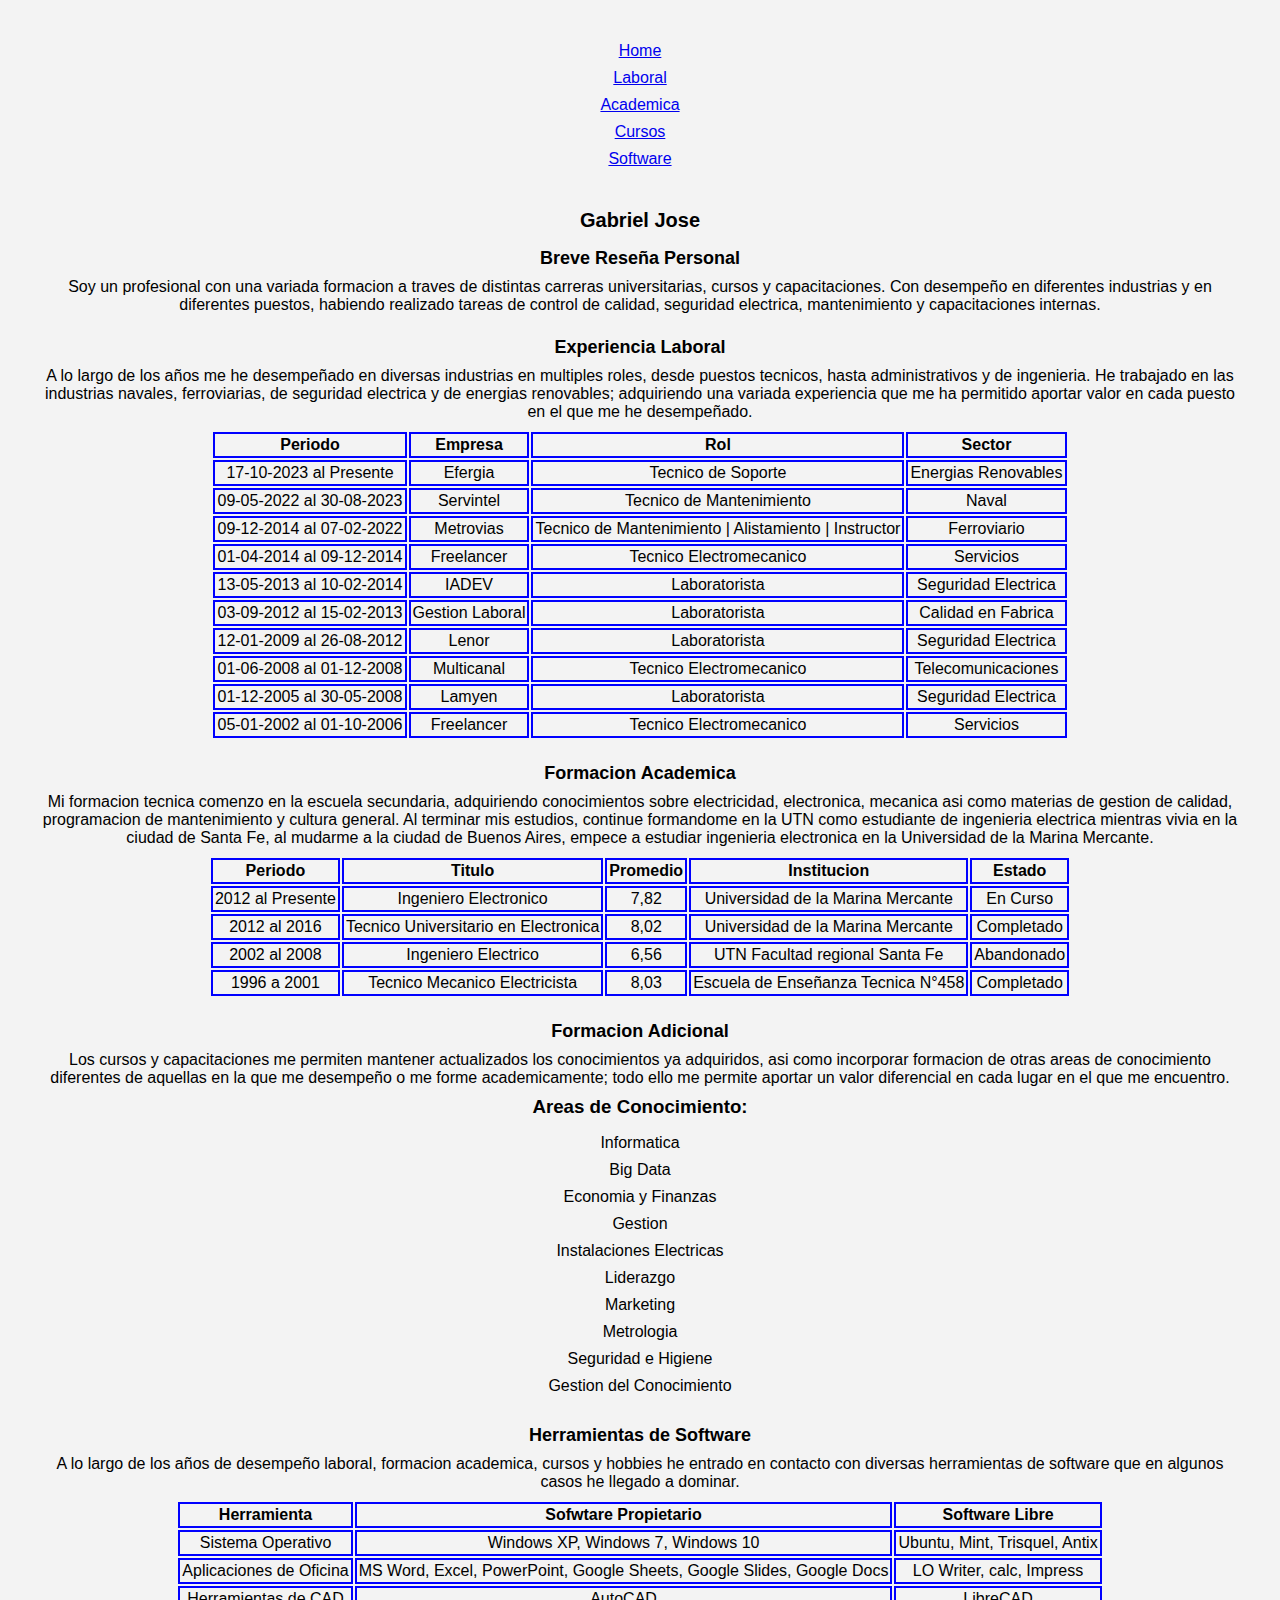
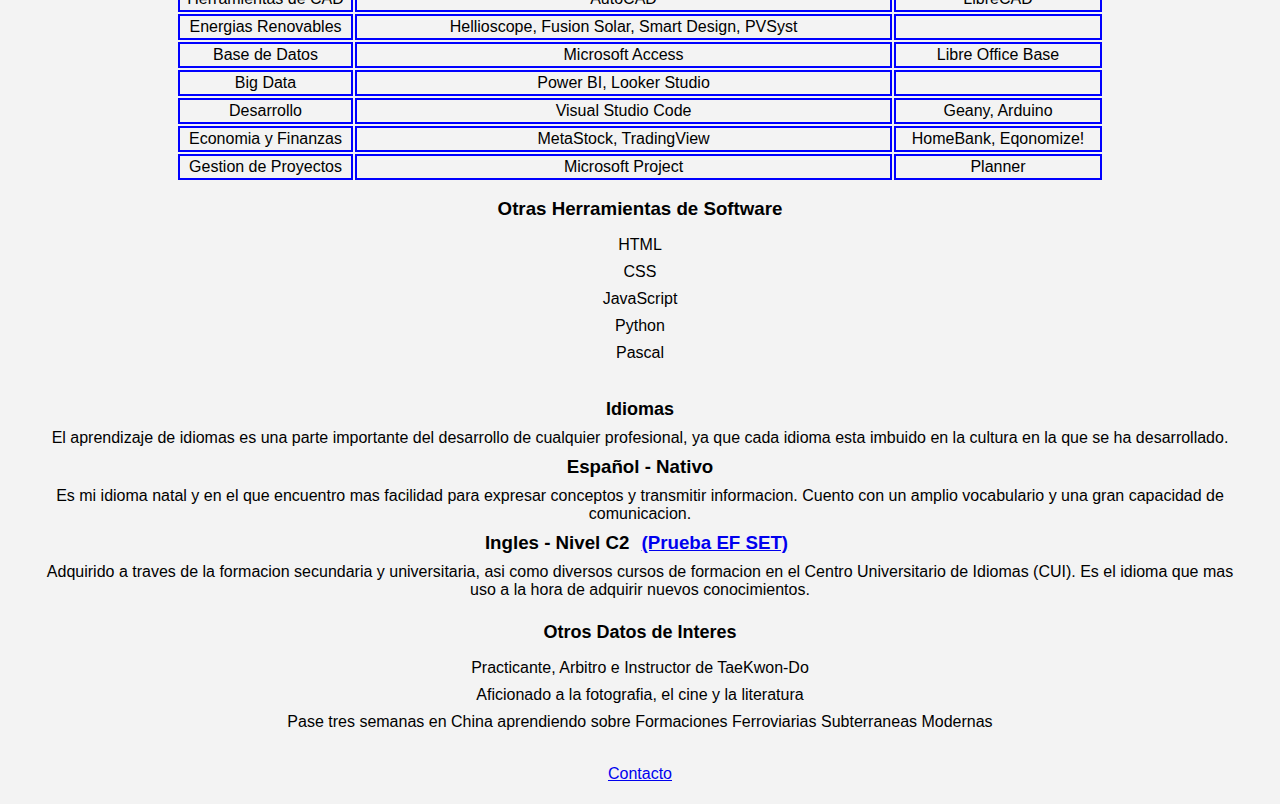
<file: index.html>
<!DOCTYPE html>
<html lang="es">

<head>
	<meta charset="UTF-8">
	<meta http-equiv="X-UA-Compatible" content="IE=edge">
	<meta name="viewport" content="width=device-width, initial-scale=1.0">
	
	
	<link rel="stylesheet" href="css/estilos.css">
	
	<title>CV - Gabriel Jose</title>
	
</head>


<body>
	
	<header>
		<nav>
			
			
			<ul>
				<li><a href="index.html">Home</a></li>
				<li><a href="laboral.html">Laboral</a></li>
				<li><a href="academica.html">Academica</a></li>
				<li><a href="cursos.html">Cursos</a></li>
				<li><a href="software.html">Software</a></li>
				<!--
				<li><a href="portfolio.html">Portfolio</a></li>
				<li><a href="certificaciones.html">Certificaciones</a></li>
				<li><a href="contacto.html">Contacto</a></li>
				-->
			
			</ul>
		
			
			
		</nav>
	</header>
	<!--
	<div class="contenedor-imagenes">
<img src="img/subterraneocnr45.jpg" width="230" height="120">
<img src="img/ferryfrancisco.jpg" width="230" height="120">
<img src="img/instalacionfv.jpg" width="230" height="120">

	</div>
-->
<section>
	<h1>Gabriel Jose</h1>
	<article>


<h2>Breve Reseña Personal</h2>
<p>Soy un profesional con una variada formacion a traves de distintas carreras universitarias, cursos
y capacitaciones. Con desempeño en diferentes industrias y en diferentes puestos, habiendo realizado 
tareas de control de calidad, seguridad electrica, mantenimiento y capacitaciones internas.</p>


</article>

<article>
<h2>Experiencia Laboral</h2>
<p>A lo largo de los años me he desempeñado en diversas industrias en multiples roles, desde puestos tecnicos, 
hasta administrativos y de ingenieria. He trabajado en las industrias navales, ferroviarias, de seguridad
electrica y de energias renovables; adquiriendo una variada experiencia que me ha permitido aportar valor en 
cada puesto en el que me he desempeñado.</p>

<table>
		<tr>
		<th>Periodo</th>
		<th>Empresa</th>
		<th>Rol</th>
		<th>Sector</th>
		</tr>
	
		<tr>
		<td>17-10-2023 al Presente</td>
		<td>Efergia</td>
		<td>Tecnico de Soporte</td>
		<td>Energias Renovables</td>
		</tr>
	
		<tr>
		<td>09-05-2022 al 30-08-2023</td>
		<td>Servintel</td>
		<td>Tecnico de Mantenimiento</td>
		<td>Naval</td>
		</tr>
		
		<tr>
		<td>09-12-2014 al 07-02-2022</td>
		<td>Metrovias</td>
		<td>Tecnico de Mantenimiento | Alistamiento | Instructor</td>
		<td>Ferroviario</td>
		</tr>
		
		<tr>
		<td>01-04-2014 al 09-12-2014</td>
		<td>Freelancer</td>
		<td>Tecnico Electromecanico</td>
		<td>Servicios</td>
		</tr>
		
		<tr>
		<td>13-05-2013 al 10-02-2014</td>
		<td>IADEV</td>
		<td>Laboratorista</td>
		<td>Seguridad Electrica</td>
		</tr>
		
		<tr>
		<td>03-09-2012 al 15-02-2013</td>
		<td>Gestion Laboral</td>
		<td>Laboratorista</td>
		<td>Calidad en Fabrica</td>
		</tr>
		
		<tr>
		<td>12-01-2009 al 26-08-2012</td>
		<td>Lenor</td>
		<td>Laboratorista</td>
		<td>Seguridad Electrica</td>
		</tr>
		
		<tr>
		<td>01-06-2008 al 01-12-2008</td>
		<td>Multicanal</td>
		<td>Tecnico Electromecanico</td>
		<td>Telecomunicaciones</td>
		</tr>
		
		<tr>
		<td>01-12-2005 al 30-05-2008</td>
		<td>Lamyen</td>
		<td>Laboratorista</td>
		<td>Seguridad Electrica</td>
		</tr>
		
		
		<tr>
		<td>05-01-2002 al 01-10-2006</td>
		<td>Freelancer</td>
		<td>Tecnico Electromecanico</td>
		<td>Servicios</td>
		</tr>
	
	
	
	</table>
	
</article>


<article>

<h2>Formacion Academica</h2>
<p>Mi formacion tecnica comenzo en la escuela secundaria, adquiriendo conocimientos sobre electricidad, 
electronica, mecanica asi como materias de gestion de calidad, programacion de mantenimiento y cultura general.
Al terminar mis estudios, continue formandome en la UTN como estudiante de ingenieria electrica mientras vivia en 
la ciudad de Santa Fe, al mudarme a la ciudad de Buenos Aires, empece a estudiar ingenieria electronica en la
Universidad de la Marina Mercante.</p>


<table>
		<tr>
		<th>Periodo</th>
		<th>Titulo</th>
		<th>Promedio</th>
		<th>Institucion</th>
		<th>Estado</th>
		</tr>
	
		<tr>
		<td>2012 al Presente</td>
		<td>Ingeniero Electronico</td>
		<td>7,82</td>
		<td>Universidad de la Marina Mercante</td>
		<td>En Curso</td>
		</tr>
	
		<tr>
		<td>2012 al 2016</td>
		<td>Tecnico Universitario en Electronica</td>
		<td>8,02</td>
		<td>Universidad de la Marina Mercante</td>
		<td>Completado</td>
		</tr>
		
		<tr>
		<td>2002 al 2008</td>
		<td>Ingeniero Electrico</td>
		<td>6,56</td>
		<td>UTN Facultad regional Santa Fe</td>
		<td>Abandonado</td>
		</tr>
		
		<tr>
		<td>1996 a 2001</td>
		<td>Tecnico Mecanico Electricista</td>
		<td>8,03</td>
		<td>Escuela de Enseñanza Tecnica N°458</td>
		<td>Completado</td>
		</tr>
		
			
	</table>
</article>


<article>

<h2>Formacion Adicional</h2>
<p>Los cursos y capacitaciones me permiten mantener actualizados los conocimientos ya adquiridos, asi como incorporar 
formacion de otras areas de conocimiento diferentes de aquellas en la que me desempeño o me forme academicamente; 
todo ello me permite aportar un valor diferencial en cada lugar en el que me encuentro.</p>


	<h3>Areas de Conocimiento:</h3>
	<ul>
	<li>Informatica</li>
	<li>Big Data</li>
	<li>Economia y Finanzas</li>
	<li>Gestion</li>
	<li>Instalaciones Electricas</li>
	<li>Liderazgo</li>
	<li>Marketing</li>
	<li>Metrologia</li>
	<li>Seguridad e Higiene</li>
	<li>Gestion del Conocimiento</li>
</ul>



</article>

<article>
<h2>Herramientas de Software</h2>
<p>A lo largo de los años de desempeño laboral, formacion academica, cursos y hobbies he entrado en contacto con diversas 
herramientas de software que en algunos casos he llegado a dominar.</p>

<table>
<tr>
<th>Herramienta</th>
<th>Sofwtare Propietario</th>
<th>Software Libre</th>
</tr>

<tr>
<td> Sistema Operativo</td>
<td>Windows XP, Windows 7, Windows 10</td>
<td>Ubuntu, Mint, Trisquel, Antix</td>
</tr>

<tr>
<td>Aplicaciones de Oficina</td>
<td>MS Word, Excel, PowerPoint, Google Sheets, Google Slides, Google Docs</td>
<td>LO Writer, calc, Impress</td>
</tr>

<tr>
<td>Herramientas de CAD</td>
<td>AutoCAD</td>
<td>LibreCAD</td>
</tr>

<tr>
<td>Energias Renovables</td>
<td>Hellioscope, Fusion Solar, Smart Design, PVSyst</td>
<td></td>
</tr>

<tr>
<td>Base de Datos</td>
<td>Microsoft Access</td>
<td>Libre Office Base</td>
</tr>


<tr>
<td>Big Data</td>
<td>Power BI, Looker Studio</td>
<td></td>
</tr>

<tr>
<td>Desarrollo</td>
<td>Visual Studio Code</td>
<td>Geany, Arduino</td>
</tr>

<tr>
<td>Economia y Finanzas</td>
<td>MetaStock, TradingView</td>
<td>HomeBank, Eqonomize!</td>
</tr>

<tr>
<td>Gestion de Proyectos</td>
<td>Microsoft Project</td>
<td>Planner</td>
</tr>

</table>

<div>
<h3>Otras Herramientas de Software</h3>
<ul>
	<li>HTML</li>
	<li>CSS</li>
	<li>JavaScript</li>
	<li>Python</li>
	<li>Pascal</li>

</ul>
</div>

</article>

<article>
<h2>Idiomas</h2>
<p>El aprendizaje de idiomas es una parte importante del desarrollo de cualquier profesional, ya que cada idioma esta
imbuido en la cultura en la que se ha desarrollado.</p>


	<h3>Español - Nativo</h3>
	<p>Es mi idioma natal y en el que encuentro mas facilidad para expresar conceptos y transmitir informacion. 
	Cuento con un amplio vocabulario y una gran capacidad de comunicacion.</p>
	
	<h3>Ingles - Nivel C2  <a href="https://cert.efset.org/SnD78r" title="Certificado de prueba de nivel del sitio EF SET">(Prueba EF SET)</a></h3>
	<p>Adquirido a traves de la formacion secundaria y universitaria, asi como diversos cursos de formacion en el
	Centro Universitario de Idiomas (CUI). Es el idioma que mas uso a la hora de adquirir nuevos conocimientos.</p>

</article>

<article>
<h2>Otros Datos de Interes</h2>


<ul>
	<li>Practicante, Arbitro e Instructor de TaeKwon-Do</li>
	<li>Aficionado a la fotografia, el cine y la literatura</li>
	<li>Pase tres semanas en China aprendiendo sobre Formaciones Ferroviarias Subterraneas Modernas</li>
	
</ul>

</article>

</section>
<footer>
<a href="https://www.linkedin.com/in/gabrielmjose/">Contacto</a>
</footer>

</body>



</html>
</file>
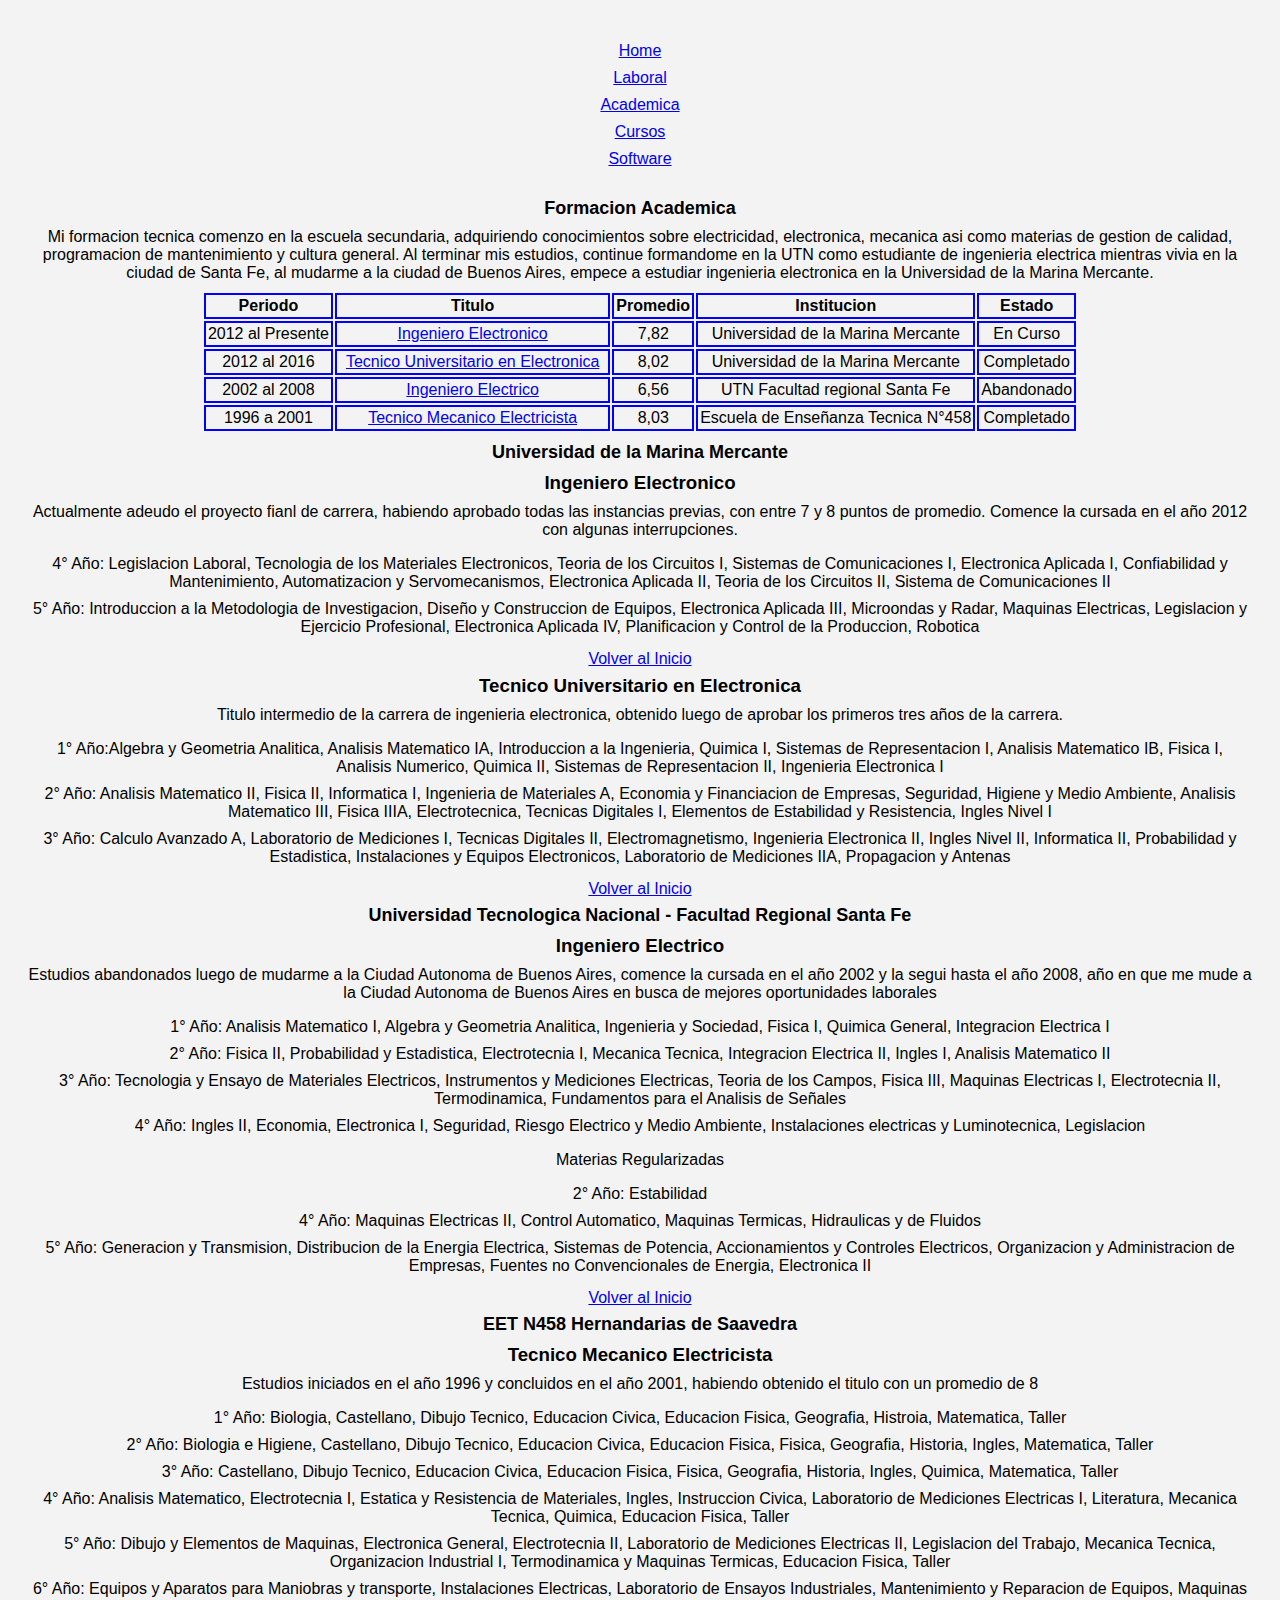
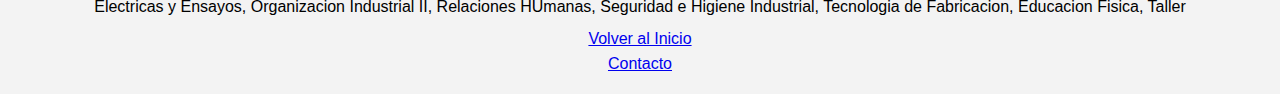
<file: academica.html>
<!DOCTYPE html>
<html lang="es">

<head>
	<meta charset="UTF-8">
	<meta http-equiv="X-UA-Compatible" content="IE=edge">
	<meta name="viewport" content="width=device-width, initial-scale=1.0">
	
	<link rel="icon" href="icons/profesor.ico">
	
	<link rel="stylesheet" href="css/estilos.css">
	<title>Formacion Academica</title>
	
</head>


<body>
	
		<header>
		<nav>
			<ul>
				<li><a href="index.html">Home</a></li>
				<li><a href="laboral.html">Laboral</a></li>
				<li><a href="academica.html">Academica</a></li>
				<li><a href="cursos.html">Cursos</a></li>
				<li><a href="software.html">Software</a></li>
				<!--
				<li><a href="portfolio.html">Portfolio</a></li>
				<li><a href="certificaciones.html">Certificaciones</a></li>
				<li><a href="contacto.html">Contacto</a></li>
				-->
			</ul>
		</nav>
	</header>

<h2><a id="academica">Formacion Academica</a></h2>
<p>Mi formacion tecnica comenzo en la escuela secundaria, adquiriendo conocimientos sobre electricidad, 
electronica, mecanica asi como materias de gestion de calidad, programacion de mantenimiento y cultura general.
Al terminar mis estudios, continue formandome en la UTN como estudiante de ingenieria electrica mientras vivia en 
la ciudad de Santa Fe, al mudarme a la ciudad de Buenos Aires, empece a estudiar ingenieria electronica en la
Universidad de la Marina Mercante.</p>

<table>
		<tr>
		<th>Periodo</th>
		<th>Titulo</th>
		<th>Promedio</th>
		<th>Institucion</th>
		<th>Estado</th>
		</tr>
	
		<tr>
		<td>2012 al Presente</td>
		<td><a href="#udemmingeniero">Ingeniero Electronico</a></td>
		<td>7,82</td>
		<td>Universidad de la Marina Mercante</td>
		<td>En Curso</td>
		</tr>
	
		<tr>
		<td>2012 al 2016</td>
		<td><a href="#udemmtecnico">Tecnico Universitario en Electronica</a></td>
		<td>8,02</td>
		<td>Universidad de la Marina Mercante</td>
		<td>Completado</td>
		</tr>
		
		<tr>
		<td>2002 al 2008</td>
		<td><a href="#utningeniero">Ingeniero Electrico</a></td>
		<td>6,56</td>
		<td>UTN Facultad regional Santa Fe</td>
		<td>Abandonado</td>
		</tr>
		
		<tr>
		<td>1996 a 2001</td>
		<td><a href="#tecnico">Tecnico Mecanico Electricista</a></td>
		<td>8,03</td>
		<td>Escuela de Enseñanza Tecnica N°458</td>
		<td>Completado</td>
		</tr>
		
			
	</table>



	<h2>Universidad de la Marina Mercante</h2>
	<h3><a id="udemmingeniero">Ingeniero Electronico</a></h3>
	<p>Actualmente adeudo el proyecto fianl de carrera, habiendo aprobado todas las instancias previas, con entre 7 y 8 puntos de promedio. Comence
	la cursada en el año 2012 con algunas interrupciones. </p>
	
	<ul>
		<li>4° Año: Legislacion Laboral, Tecnologia de los Materiales Electronicos, Teoria de los Circuitos I, Sistemas de Comunicaciones I, Electronica 
		Aplicada I, Confiabilidad y Mantenimiento, Automatizacion y Servomecanismos, Electronica Aplicada II, Teoria de los Circuitos II, Sistema de 
		Comunicaciones II</li>
		<li>5° Año: Introduccion a la Metodologia de Investigacion, Diseño y Construccion de Equipos, Electronica Aplicada III, Microondas y Radar, Maquinas 
		Electricas, Legislacion y Ejercicio Profesional, Electronica Aplicada IV, Planificacion y Control de la Produccion, Robotica</li>
	</ul>
	

<a href="#academica">Volver al Inicio</a>
	
	<h3><a id="udemmtecnico">Tecnico Universitario en Electronica</a></h3>
	<p>Titulo intermedio de la carrera de ingenieria electronica, obtenido luego de aprobar los primeros tres años de la carrera.</p>
	
	<ul>
		<li>1° Año:Algebra y Geometria Analitica, Analisis Matematico IA, Introduccion a la Ingenieria, Quimica I, Sistemas de Representacion I, 
		Analisis Matematico IB, Fisica I, Analisis Numerico, Quimica II, Sistemas de Representacion II, Ingenieria Electronica I</li>
		<li>2° Año: Analisis Matematico II, Fisica II, Informatica I, Ingenieria de Materiales A, Economia y Financiacion de Empresas, Seguridad, Higiene y 
		Medio Ambiente, Analisis Matematico III, Fisica IIIA, Electrotecnica, Tecnicas Digitales I, Elementos de Estabilidad y Resistencia, Ingles Nivel I</li>
		<li>3° Año: Calculo Avanzado A, Laboratorio de Mediciones I, Tecnicas Digitales II, Electromagnetismo, Ingenieria Electronica II, Ingles Nivel II,
		 Informatica II, Probabilidad y Estadistica, Instalaciones y Equipos Electronicos, Laboratorio de Mediciones IIA, Propagacion y Antenas</li>
	
	</ul>
	
<a href="#academica">Volver al Inicio</a>

	<h2>Universidad Tecnologica Nacional - Facultad Regional Santa Fe</h2>
	<h3><a id="utningeniero">Ingeniero Electrico</a></h3>
	<p>Estudios abandonados luego de mudarme a la Ciudad Autonoma de Buenos Aires, comence la cursada en el año 2002 y la segui hasta el año 2008, año en que 
	me mude a la Ciudad Autonoma de Buenos Aires en busca de mejores oportunidades laborales</p>
	<ul>
		<li>1° Año: Analisis Matematico I, Algebra y Geometria Analitica, Ingenieria y Sociedad, Fisica I, Quimica General, Integracion Electrica I</li>
		<li>2° Año: Fisica II, Probabilidad y Estadistica, Electrotecnia I, Mecanica Tecnica, Integracion Electrica II, Ingles I, Analisis Matematico II</li>
		<li>3° Año: Tecnologia y Ensayo de Materiales Electricos, Instrumentos y Mediciones Electricas, Teoria de los Campos, Fisica III, Maquinas Electricas I, 
		Electrotecnia II, Termodinamica, Fundamentos para el Analisis de Señales</li>
		<li>4° Año: Ingles II, Economia, Electronica I, Seguridad, Riesgo Electrico y Medio Ambiente, Instalaciones electricas y Luminotecnica, Legislacion</li>
	
	</ul>
	<p>Materias Regularizadas</p>
	<ul>
		<li>2° Año: Estabilidad</li>
		<li>4° Año: Maquinas Electricas II, Control Automatico, Maquinas Termicas, Hidraulicas y de Fluidos</li>
		<li>5° Año: Generacion y Transmision, Distribucion de la Energia Electrica, Sistemas de Potencia, Accionamientos y Controles Electricos, 
		Organizacion y Administracion de Empresas, Fuentes no Convencionales de Energia, Electronica II</li>
	
	
	</ul>

<a href="#academica">Volver al Inicio</a>

	
	<h2>EET N458 Hernandarias de Saavedra</h2>
	
	<h3><a id="tecnico">Tecnico Mecanico Electricista</a></h3>
	
	<P>Estudios iniciados en el año 1996 y concluidos en el año 2001, habiendo obtenido el titulo con un promedio de 8</P>
	
	<ul>
		<li>1° Año: Biologia, Castellano, Dibujo Tecnico, Educacion Civica, Educacion Fisica, Geografia, Histroia, Matematica, Taller</li>
		<li>2° Año: Biologia e Higiene, Castellano, Dibujo Tecnico, Educacion Civica, Educacion Fisica, Fisica, Geografia, Historia, Ingles, Matematica, 
		Taller</li>
		<li>3° Año: Castellano, Dibujo Tecnico, Educacion Civica, Educacion Fisica, Fisica, Geografia, Historia, Ingles, Quimica, Matematica, Taller</li>
		<li>4° Año: Analisis Matematico, Electrotecnia I, Estatica y Resistencia de Materiales, Ingles, Instruccion Civica, Laboratorio de Mediciones 
		Electricas I, Literatura, Mecanica Tecnica, Quimica, Educacion Fisica, Taller</li>
		<li>5° Año: Dibujo y Elementos de Maquinas, Electronica General, Electrotecnia II, Laboratorio de Mediciones Electricas II, Legislacion del Trabajo, 
		Mecanica Tecnica, Organizacion Industrial I, Termodinamica y Maquinas Termicas, Educacion Fisica, Taller</li>
		<li>6° Año: Equipos y Aparatos para Maniobras y transporte, Instalaciones Electricas, Laboratorio de Ensayos Industriales, Mantenimiento y Reparacion 
		de Equipos, Maquinas Electricas y Ensayos, Organizacion Industrial II, Relaciones HUmanas, Seguridad e Higiene Industrial, Tecnologia de Fabricacion, 
		Educacion Fisica, Taller</li>	
	
	</ul>

<a href="#academica">Volver al Inicio</a>


<footer>
<a href="https://www.linkedin.com/in/gabrielmjose/">Contacto</a>
</footer>



</body>




</html>
</file>
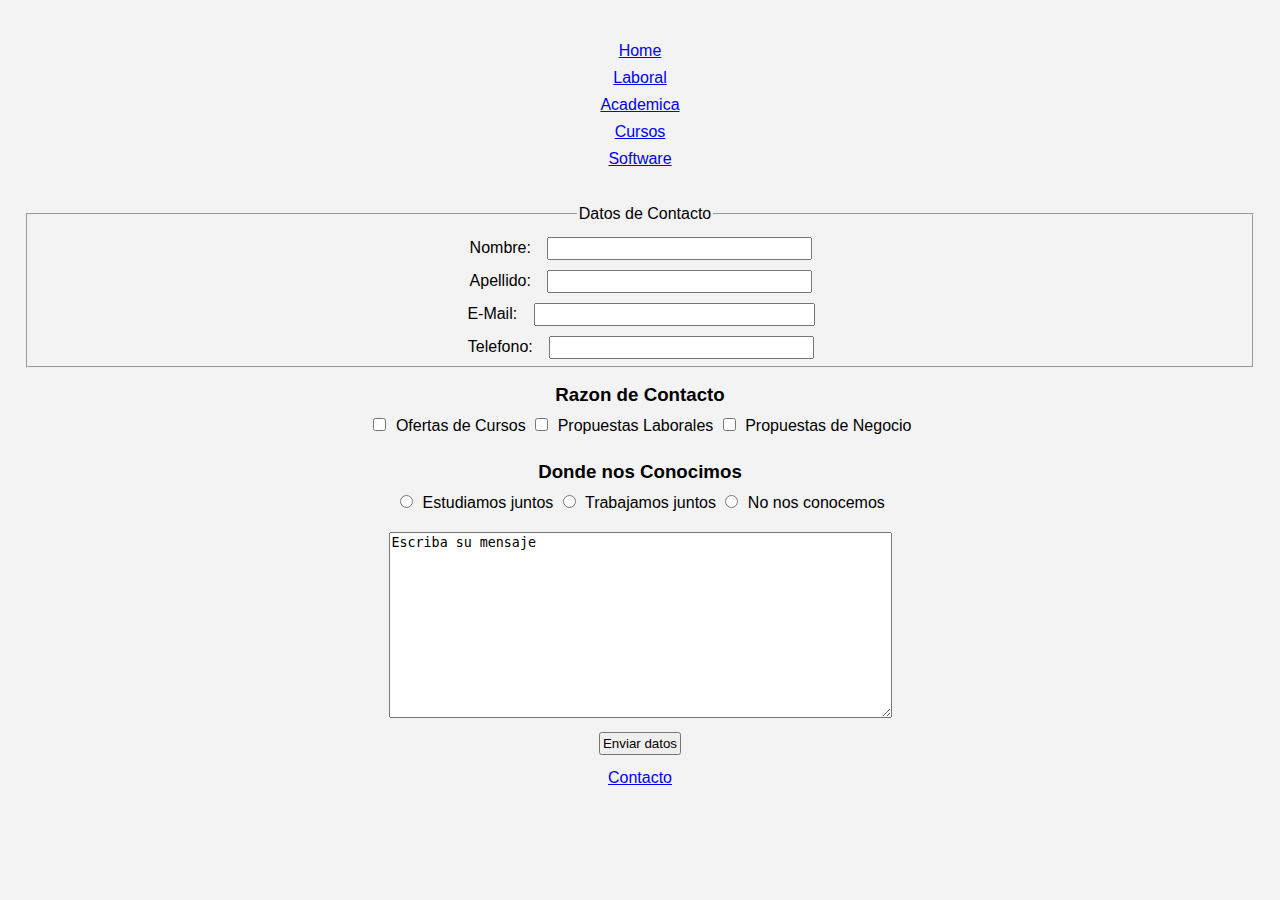
<file: contacto.html>
<!DOCTYPE html>
<html lang="es">

<head>
	<meta charset="UTF-8">
	<meta http-equiv="X-UA-Compatible" content="IE=edge">
	<meta name="viewport" content="width=device-width, initial-scale=1.0">
	
	<link rel="icon" href="icons/correo.ico">
	
	<link rel="stylesheet" href="css/estilos.css">
	<title>Contacto</title>
	
</head>


<body>
	
		<header>
		<nav>
			<ul>
				<li><a href="index.html">Home</a></li>
				<li><a href="laboral.html">Laboral</a></li>
				<li><a href="academica.html">Academica</a></li>
				<li><a href="cursos.html">Cursos</a></li>
				<li><a href="software.html">Software</a></li>
				<!--
				<li><a href="portfolio.html">Portfolio</a></li>
				<li><a href="certificaciones.html">Certificaciones</a></li>
				<li><a href="contacto.html">Contacto</a></li>
				-->
				
			</ul>
		</nav>
	</header>
	
	
	
	<form action="link" method="POST" target="_blank">
	<fieldset>
		<legend>Datos de Contacto</legend>
		<label for"firstname">Nombre: </label>
		<input size="30" type="text" name="firstname" id="firstname">
	<br>	
		<label for"lastname">Apellido: </label>
		<input size="30" type="text" name="lastname" id="lastname">
	<br>
		<label for"email">E-Mail: </label>
		<input size="32" type="email" name="email" id="email">
	<br>	
		<label for"telefono">Telefono: </label>
		<input size="30" type="tel" name="telefono" id="telefono">
	</fieldset>
<p>
		<h3> Razon de Contacto </h3>
		<input type="checkbox" name="opcion" value=1> Ofertas de Cursos
		<input type="checkbox" name="opcion" value=2> Propuestas Laborales
		<input type="checkbox" name="opcion" value=3> Propuestas de Negocio
</p>
<p>	
		<h3> Donde nos Conocimos </h3>
		<input type="radio" name="opcion" value=1> Estudiamos juntos
		<input type="radio" name="opcion" value=2> Trabajamos juntos
		<input type="radio" name="opcion" value=3> No nos conocemos
</p>

		<textarea name="comentario" rows="12" cols="60">Escriba su mensaje</textarea>
<br>
		<input type="submit" value="Enviar datos">
	<!--
		<input type="reset" value="BORRAR">
		<input type="submit" value="ENVIAR">
	-->
	</form>

<footer>
<a href="https://www.linkedin.com/in/gabrielmjose/">Contacto</a>
</footer>

</body>






</html>
</file>
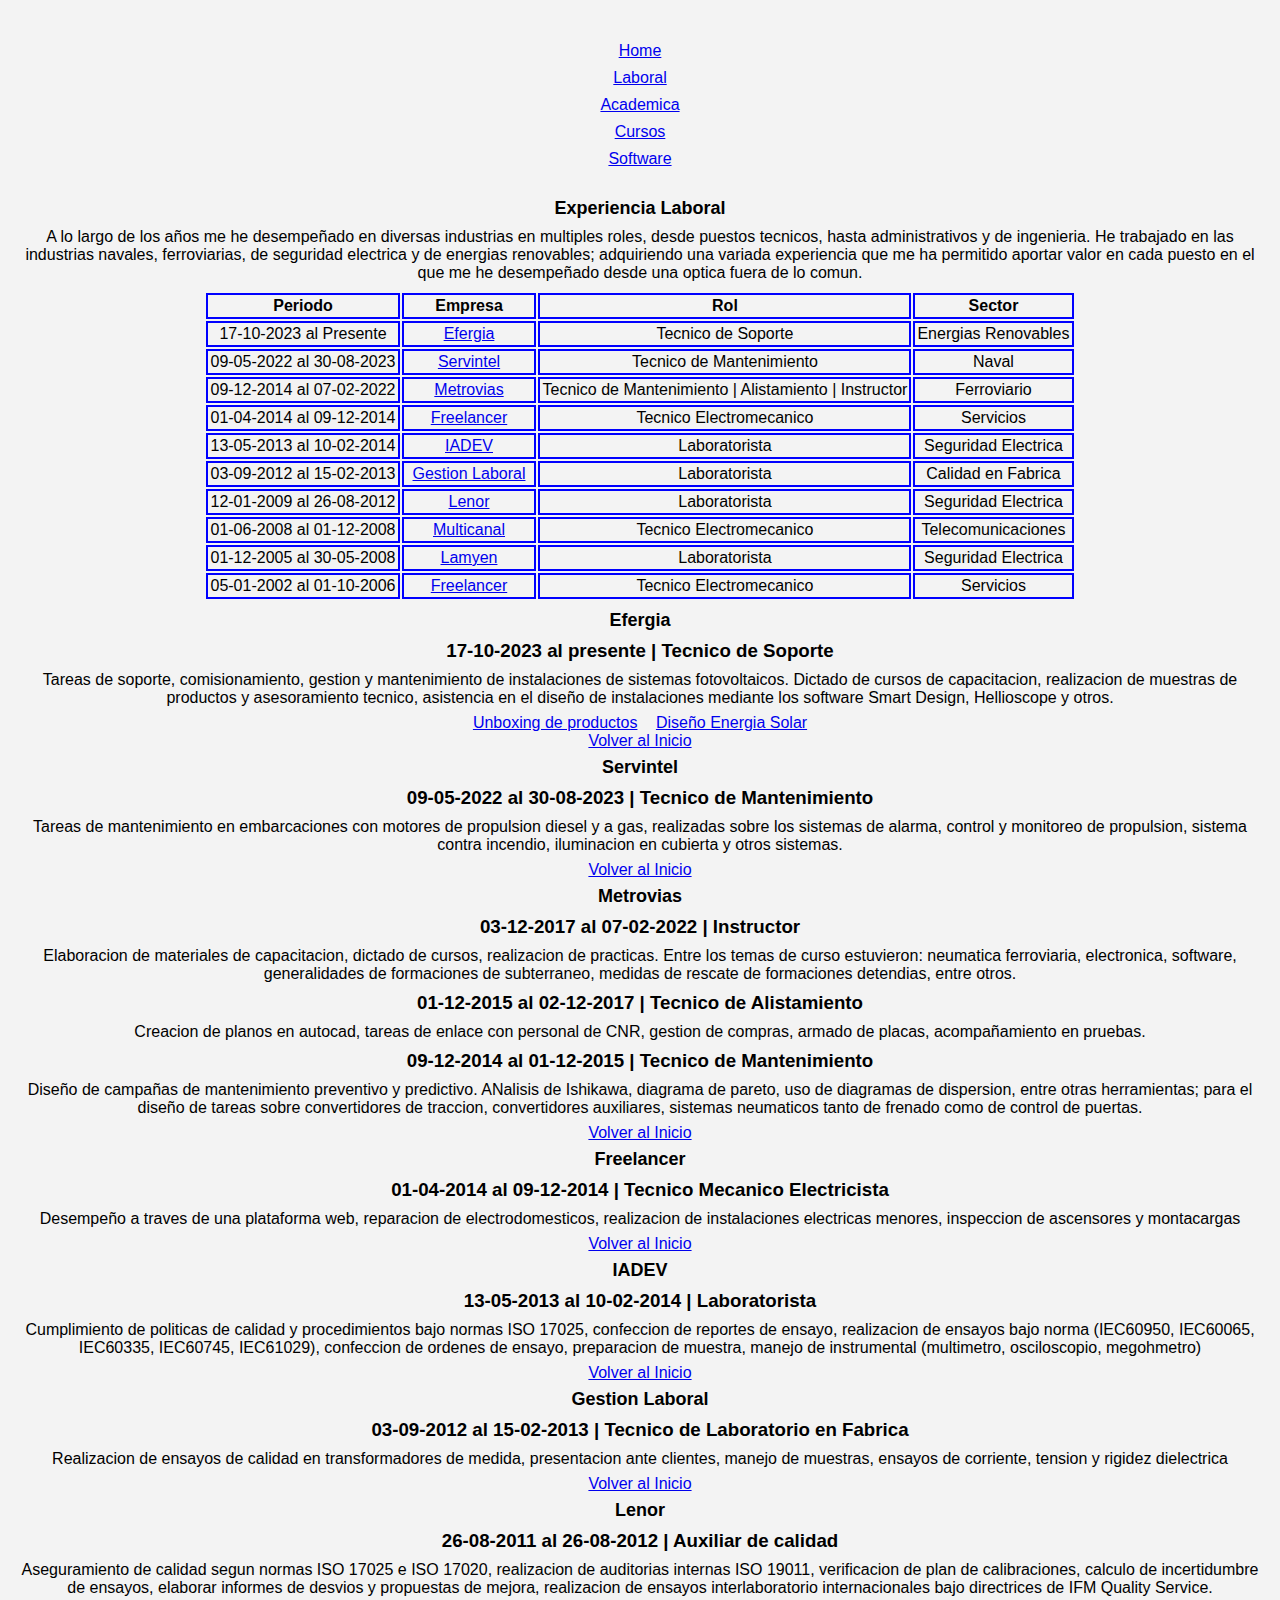
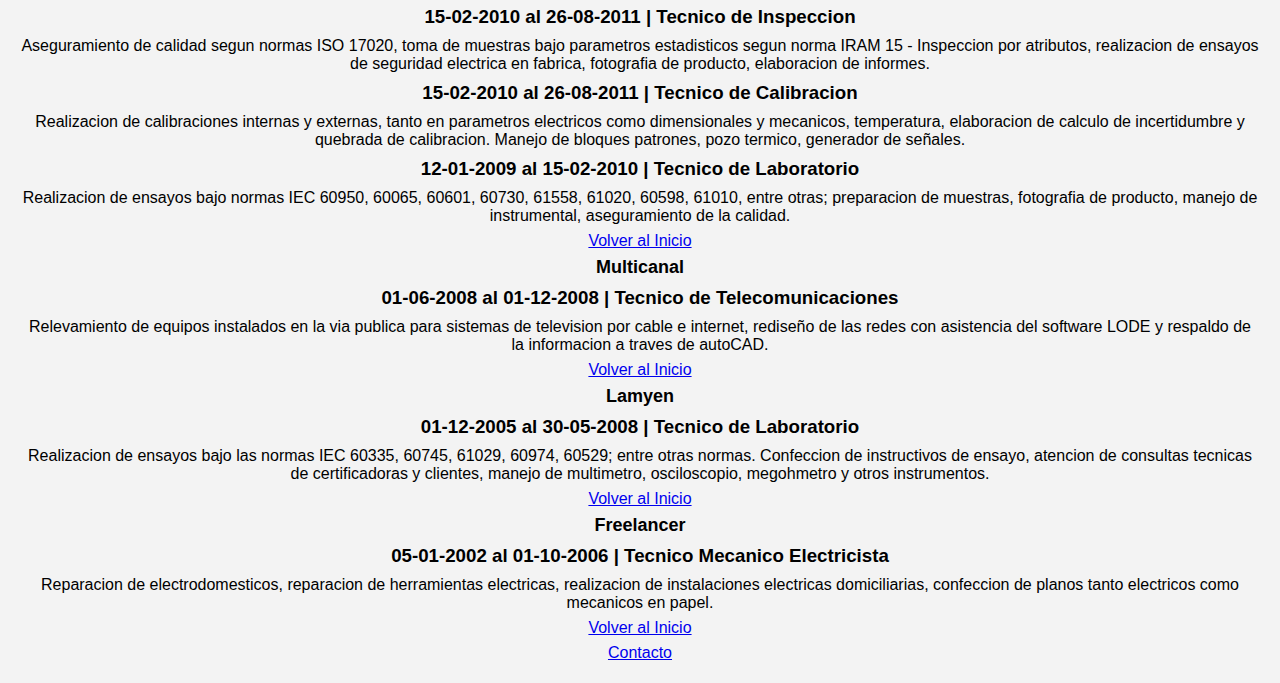
<file: laboral.html>
<!DOCTYPE html>
<html lang="es">

<head>
	<meta charset="UTF-8">
	<meta http-equiv="X-UA-Compatible" content="IE=edge">
	<meta name="viewport" content="width=device-width, initial-scale=1.0">
	
	<link rel="icon" href="icons/electricista.ico">
	
	<link rel="stylesheet" href="css/estilos.css">
	<title>Experiencia Laboral</title>
	
</head>


<body>
	
	
		<header>
		<nav>
			<ul>
				<li><a href="index.html">Home</a></li>
				<li><a href="laboral.html">Laboral</a></li>
				<li><a href="academica.html">Academica</a></li>
				<li><a href="cursos.html">Cursos</a></li>
				<li><a href="software.html">Software</a></li>
				<!--
				<li><a href="portfolio.html">Portfolio</a></li>
				<li><a href="certificaciones.html">Certificaciones</a></li>
				<li><a href="contacto.html">Contacto</a></li>
				-->
			</ul>
		</nav>
	</header>
	
	<h2><a id="laboral">Experiencia Laboral</a></h2>
<p>A lo largo de los años me he desempeñado en diversas industrias en multiples roles, desde puestos tecnicos, 
hasta administrativos y de ingenieria. He trabajado en las industrias navales, ferroviarias, de seguridad
electrica y de energias renovables; adquiriendo una variada experiencia que me ha permitido aportar valor en 
cada puesto en el que me he desempeñado desde una optica fuera de lo comun.</p>
	
	<table>
		<tr>
		<th>Periodo</th>
		<th>Empresa</th>
		<th>Rol</th>
		<th>Sector</th>
		</tr>
	
		<tr>
		<td>17-10-2023 al Presente</td>
		<td><a href="#efergia">Efergia</a></td>
		<td>Tecnico de Soporte</td>
		<td>Energias Renovables</td>
		</tr>
	
		<tr>
		<td>09-05-2022 al 30-08-2023</td>
		<td><a href="#servintel">Servintel</a></td>
		<td>Tecnico de Mantenimiento</td>
		<td>Naval</td>
		</tr>
		
		<tr>
		<td>09-12-2014 al 07-02-2022</td>
		<td><a href="#metrovias">Metrovias</a></td>
		<td>Tecnico de Mantenimiento | Alistamiento | Instructor</td>
		<td>Ferroviario</td>
		</tr>
		
		<tr>
		<td>01-04-2014 al 09-12-2014</td>
		<td><a href="#freelancer2">Freelancer</a></td>
		<td>Tecnico Electromecanico</td>
		<td>Servicios</td>
		</tr>
		
		<tr>
		<td>13-05-2013 al 10-02-2014</td>
		<td><a href="#iadev">IADEV</a></td>
		<td>Laboratorista</td>
		<td>Seguridad Electrica</td>
		</tr>
		
		<tr>
		<td>03-09-2012 al 15-02-2013</td>
		<td><a href="#gestionlaboral">Gestion Laboral</a></td>
		<td>Laboratorista</td>
		<td>Calidad en Fabrica</td>
		</tr>
		
		<tr>
		<td>12-01-2009 al 26-08-2012</td>
		<td><a href="#lenor">Lenor</a></td>
		<td>Laboratorista</td>
		<td>Seguridad Electrica</td>
		</tr>
		
		<tr>
		<td>01-06-2008 al 01-12-2008</td>
		<td><a href="#multicanal">Multicanal</a></td>
		<td>Tecnico Electromecanico</td>
		<td>Telecomunicaciones</td>
		</tr>
		
		<tr>
		<td>01-12-2005 al 30-05-2008</td>
		<td><a href="#lamyen">Lamyen</a></td>
		<td>Laboratorista</td>
		<td>Seguridad Electrica</td>
		</tr>
		
		
		<tr>
		<td>05-01-2002 al 01-10-2006</td>
		<td><a href="#freelancer1">Freelancer</a></td>
		<td>Tecnico Electromecanico</td>
		<td>Servicios</td>
		</tr>
	
	
	
	</table>
	
	
	


	<h2> <a id="efergia">Efergia</a></h2>
	<h3> 17-10-2023 al presente | Tecnico de Soporte</h3>
	<p> Tareas de soporte, comisionamiento, gestion y mantenimiento de instalaciones de sistemas fotovoltaicos. 
	Dictado de cursos de capacitacion, realizacion de muestras de productos y asesoramiento tecnico, asistencia en
	el diseño de instalaciones mediante los software Smart Design, Hellioscope y otros.</p>
	<a href="https://www.youtube.com/watch?v=8ODVJVBErG0" target="blank">Unboxing de productos</a>
	<a href="https://drive.google.com/file/d/1JEn4cjlSDEugp2mOm-rduSqMC92L4ZAp/view?usp=sharing" target="blank">Diseño Energia Solar </a>
	<br>
	<a href="#laboral">Volver al Inicio</a>

	<h2><a id="servintel">Servintel</a></h2>
	<h3>09-05-2022 al 30-08-2023 | Tecnico de Mantenimiento</h3>
	<p>Tareas de mantenimiento en embarcaciones con motores de propulsion diesel y a gas, realizadas sobre los
	sistemas de alarma, control y monitoreo de propulsion, sistema contra incendio, iluminacion en cubierta y
	otros sistemas.</p>
	<a href="#laboral">Volver al Inicio</a>
	
	<h2><a id="metrovias">Metrovias</a></h2>
	<h3>03-12-2017 al 07-02-2022 | Instructor</h3>
	<p>Elaboracion de materiales de capacitacion, dictado de cursos, realizacion de practicas. Entre los temas
	de curso estuvieron: neumatica ferroviaria, electronica, software, generalidades de formaciones de subterraneo, 
	medidas de rescate de formaciones detendias, entre otros.</p>
	
	<h3>01-12-2015 al 02-12-2017 | Tecnico de Alistamiento</h3>
	<p>Creacion de planos en autocad, tareas de enlace con personal de CNR, gestion de compras, armado de placas, 
	acompañamiento en pruebas.</p>

	<h3>09-12-2014 al 01-12-2015 | Tecnico de Mantenimiento</h3>
	<p>Diseño de campañas de mantenimiento preventivo y predictivo. ANalisis de Ishikawa, diagrama de pareto, uso de
	diagramas de dispersion, entre otras herramientas; para el diseño de tareas sobre convertidores de traccion, 
	convertidores auxiliares, sistemas neumaticos tanto de frenado como de control de puertas.</p>
<a href="#laboral">Volver al Inicio</a>

	<h2><a id="freelancer2">Freelancer</a></h2>
	<h3>01-04-2014 al 09-12-2014 | Tecnico Mecanico Electricista</h3>
	<p>Desempeño a traves de una plataforma web, reparacion de electrodomesticos, realizacion de 
	instalaciones electricas menores, inspeccion de ascensores y montacargas</p>

<a href="#laboral">Volver al Inicio</a>
	
	<h2><a id="iadev">IADEV</a></h2>
	<h3>13-05-2013 al 10-02-2014 | Laboratorista</h3>
	<p>Cumplimiento de politicas de calidad y procedimientos bajo normas ISO 17025, confeccion de reportes de
	ensayo, realizacion de ensayos bajo norma (IEC60950, IEC60065, IEC60335, IEC60745, IEC61029), confeccion de 
	ordenes de ensayo, preparacion de muestra, manejo de instrumental (multimetro, osciloscopio, megohmetro)</p>

<a href="#laboral">Volver al Inicio</a>

	<h2><a id="gestionlaboral">Gestion Laboral</a></h2>
	<h3>03-09-2012 al 15-02-2013 | Tecnico de Laboratorio en Fabrica</h3>
	<p>Realizacion de ensayos de calidad en transformadores de medida, presentacion ante clientes, 
	manejo de muestras, ensayos de corriente, tension y rigidez dielectrica</p>

<a href="#laboral">Volver al Inicio</a>
	
	<h2><a id="lenor">Lenor</a></h2>
	<h3>26-08-2011 al 26-08-2012 | Auxiliar de calidad</h3>
	<p>Aseguramiento de calidad segun normas ISO 17025 e ISO 17020, realizacion de auditorias internas ISO 19011,
	verificacion de plan de calibraciones, calculo de incertidumbre de ensayos, elaborar informes de desvios y 
	propuestas de mejora, realizacion de ensayos interlaboratorio internacionales bajo directrices de IFM Quality
	Service.</p>

	<h3>15-02-2010 al 26-08-2011 | Tecnico de Inspeccion</h3>
	<p>Aseguramiento de calidad segun normas ISO 17020, toma de muestras bajo parametros estadisticos segun norma 
	IRAM 15 - Inspeccion por atributos, realizacion de ensayos de seguridad electrica en fabrica, fotografia de 
	producto, elaboracion de informes.</p>
	
	<h3>15-02-2010 al 26-08-2011 | Tecnico de Calibracion</h3>
	<p>Realizacion de calibraciones internas y externas, tanto en parametros electricos como dimensionales
	y mecanicos, temperatura, elaboracion de calculo de incertidumbre y quebrada de calibracion. Manejo de
	bloques patrones, pozo termico, generador de señales.</p>
	
	<h3>12-01-2009 al 15-02-2010 | Tecnico de Laboratorio</h3>
	<p>Realizacion de ensayos bajo normas IEC 60950, 60065, 60601, 60730, 61558, 61020, 60598, 61010, entre otras;
	preparacion de muestras, fotografia de producto, manejo de instrumental, aseguramiento de la calidad.</p>

<a href="#laboral">Volver al Inicio</a>
	
	<h2><a id="multicanal">Multicanal</a></h2>
	<h3>01-06-2008 al 01-12-2008 | Tecnico de Telecomunicaciones</h3>
	<p>Relevamiento de equipos instalados en la via publica para sistemas de television por cable e internet, 
	rediseño de las redes con asistencia del software LODE y respaldo de la informacion a traves de autoCAD.</p>

<a href="#laboral">Volver al Inicio</a>

	<h2><a id="lamyen">Lamyen</a></h2>
	<h3>01-12-2005 al 30-05-2008 | Tecnico de Laboratorio</h3>
	<p>Realizacion de ensayos bajo las normas IEC 60335, 60745, 61029, 60974, 60529; entre otras normas. Confeccion
	de instructivos de ensayo, atencion de consultas tecnicas de certificadoras y clientes, manejo de multimetro,
	osciloscopio, megohmetro y otros instrumentos.</p>

<a href="#laboral">Volver al Inicio</a>
	
	<h2><a id="freelancer1">Freelancer</a></h2>
	<h3>05-01-2002 al 01-10-2006 | Tecnico Mecanico Electricista</h3>
	<p>Reparacion de electrodomesticos, reparacion de herramientas electricas, realizacion de instalaciones
	electricas domiciliarias, confeccion de planos tanto electricos como mecanicos en papel.</p>

<a href="#laboral">Volver al Inicio</a>

<footer>
<a href="https://www.linkedin.com/in/gabrielmjose/">Contacto</a>
</footer>

</body>





</html>
</file>
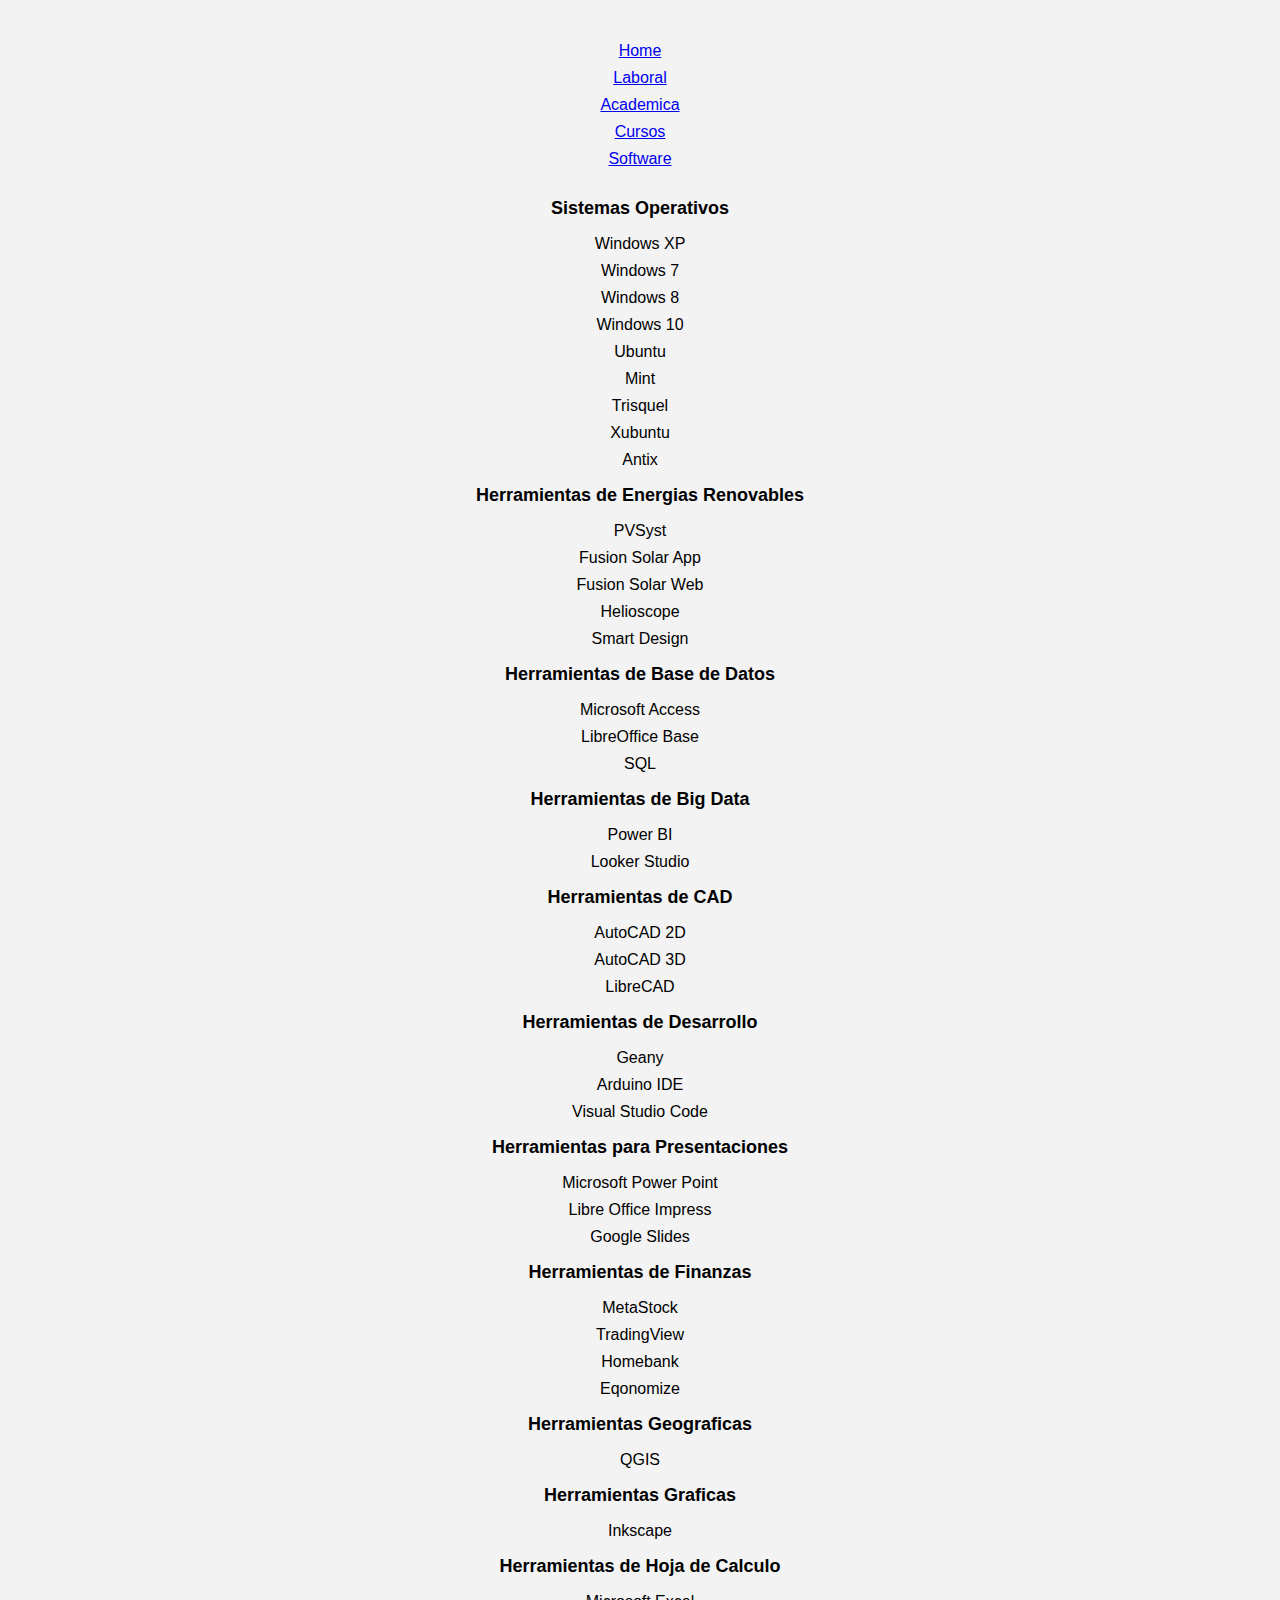
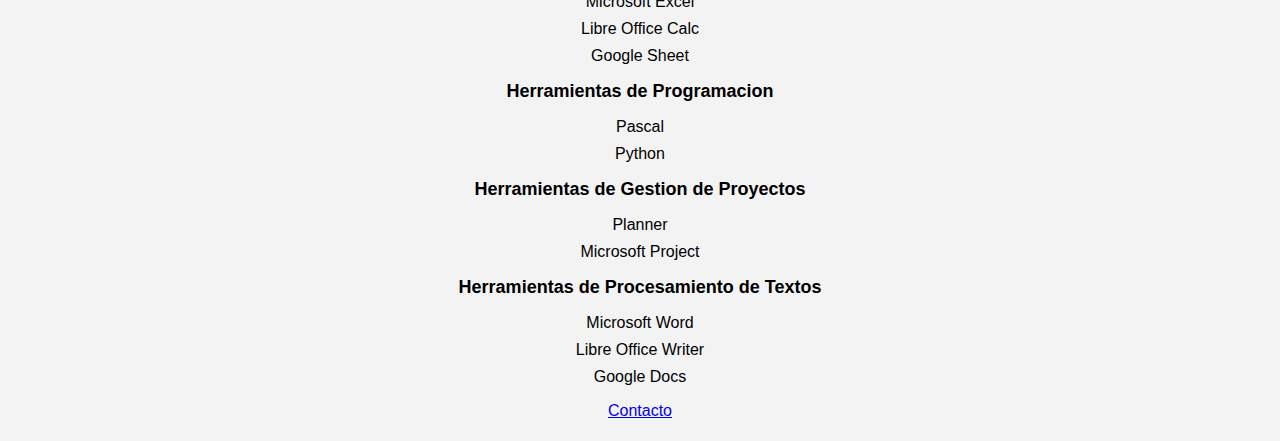
<file: software.html>
<!DOCTYPE html>
<html lang="es">

<head>
	<meta charset="UTF-8">
	<meta http-equiv="X-UA-Compatible" content="IE=edge">
	<meta name="viewport" content="width=device-width, initial-scale=1.0">
	
	
	<link rel="stylesheet" href="css/estilos.css">
	
	
	<title>Herramientas de Software</title>
	
</head>


<body>
	
		<header>
		<nav>
			<ul>
				<li><a href="index.html">Home</a></li>
				<li><a href="laboral.html">Laboral</a></li>
				<li><a href="academica.html">Academica</a></li>
				<li><a href="cursos.html">Cursos</a></li>
				<li><a href="software.html">Software</a></li>
				<!--
				<li><a href="portfolio.html">Portfolio</a></li>
				<li><a href="certificaciones.html">Certificaciones</a></li>
				<li><a href="contacto.html">Contacto</a></li>
				-->
			</ul>
		</nav>
	</header>
	
	
	
<h2>Sistemas Operativos</h2>
<ul>
	<li>Windows XP</li>
	<li>Windows 7</li>
	<li>Windows 8</li>
	<li>Windows 10</li>
	<li>Ubuntu</li>
	<li>Mint</li>
	<li>Trisquel</li>
	<li>Xubuntu</li>
	<li>Antix</li>
</ul>	

<h2>Herramientas de Energias Renovables</h2>
<ul>
	<li>PVSyst</li>
	<li>Fusion Solar App</li>
	<li>Fusion Solar Web</li>
	<li>Helioscope</li>
	<li>Smart Design</li>
</ul>
	
	
<h2>Herramientas de Base de Datos</h2>
<ul>
	<li>Microsoft Access</li>	
	<li>LibreOffice Base</li>
	<li>SQL</li>
</ul>

<h2>Herramientas de Big Data</h2>
<ul>
	<li>Power BI</li>
	<li>Looker Studio</li>
</ul>


<h2>Herramientas de CAD</h2>
<ul>
	<li>AutoCAD 2D</li>
	<li>AutoCAD 3D</li>
	<li>LibreCAD</li>
</ul>


<h2>Herramientas de Desarrollo</h2>
<ul>
	<li>Geany</li>
	<li>Arduino IDE</li>
	<li>Visual Studio Code</li>
</ul>


<h2>Herramientas para Presentaciones</h2>
<ul>
	<li>Microsoft Power Point</li>
	<li>Libre Office Impress</li>
	<li>Google Slides</li>
</ul>



<h2>Herramientas de Finanzas</h2>
<ul>
	<li>MetaStock</li>
	<li>TradingView</li>
	<li>Homebank</li>
	<li>Eqonomize</li>
</ul>

<h2>Herramientas Geograficas</h2>
<ul>
	<li>QGIS</li>
</ul>

<h2>Herramientas Graficas</h2>
<ul>
	<li>Inkscape</li>
	
</ul>

<h2>Herramientas de Hoja de Calculo</h2>
<ul>
	<li>Microsoft Excel</li>
	<li>Libre Office Calc</li>
	<li>Google Sheet</li>
</ul>

<h2>Herramientas de Programacion</h2>
<ul>
	<li>Pascal</li>
	<li>Python</li>
</ul>

<h2>Herramientas de Gestion de Proyectos</h2>
<ul>
	<li>Planner</li>
	<li>Microsoft Project</li>
</ul>



<h2>Herramientas de Procesamiento de Textos</h2>
<ul>
	<li>Microsoft Word</li>
	<li>Libre Office Writer</li>
	<li>Google Docs</li>
</ul>


<footer>
	
<a href="https://www.linkedin.com/in/gabrielmjose/">Contacto</a>

</footer>

</body>





</html>
</file>
<file: css/estilos.css>
/*
Colores
Azul Claro: #35a2cd
Azul Oscuro: #2a4c79
Gris Claro: #f3f3f3
Azul verdoso: #233d4d
 
Tipografia: Helvetica Neue Bold 

*/
.contenedor-imagenes {
  display: flex;
  width: 30%;
}

dt {
	font-style:underline;
	
}

ul {
list-style:none;
}


@media only screen and (min-width:400px){
*{
	margin:1px;
	padding: 1px;	
}

section{
margin:0.5em;
padding:0.2em;

}

h1 {
color:black;
font-size: 16px;
}

h2 {
color:black;
font-size: 15px;
}

body{
text-align:center;
font-family: Helvetica, 'Times New Roman', Arial;
font-size: 13px;
color:black;
background-color: white;

}

table{
margin-left:auto;
margin-right:auto;
	
}

th,td{
	border-color:black;
	border-width: 1px;
	border-style:solid;
	
}


@media only screen and (min-width:600px){
*{
	margin:2px;
	padding: 1px;	
}

section{
margin:0.5em;
padding:0.2em;

}

h1 {
color:black;
font-size: 15px;
}

h2 {
color:black;
font-size: 14px;
}

body{
text-align:center;
font-family: Helvetica, 'Times New Roman', Arial;
font-size: 13px;
color:black;
background-color: #f3f3f3;

}

table{
margin-left:auto;
margin-right:auto;
	
}

th,td{
	border-color:red;
	border-width: 2px;
	border-style:solid;
}
	
}


	


@media only screen and (min-width:800px){

*{
	margin:5px;
	padding: 2px;	
}

section{
margin:0.5em;
padding:0.2em;

}

h1 {
color:black;
font-size: 18px;
}

h2 {
color:black;
font-size: 16px;
}

body{
text-align:center;
font-family: Helvetica, 'Times New Roman', Arial;
font-size: 14px;
color:black;
background-color: #f3f3f3;

}

table{
margin-left:auto;
margin-right:auto;
	
}

th,td{
	border-color:green;
	border-width: 2px;
	border-style:solid;
}
}

@media only screen and (min-width:1200px){
*{
	margin:5px;
	padding: 2px;	
}

section{
margin:0.5em;
padding:0.2em;

}

h1 {
color:black;
font-size: 20px;
}

h2 {
color:black;
font-size: 18px;
}

body{
text-align:center;
font-family: Helvetica, 'Times New Roman', Arial;
font-size: 16px;
color:black;
background-color: #f3f3f3;

}

table{
margin-left:auto;
margin-right:auto;
	
}

th,td{
	border-color:blue;
	border-width: 2px;
	border-style:solid;
}	
	
}
</file>
